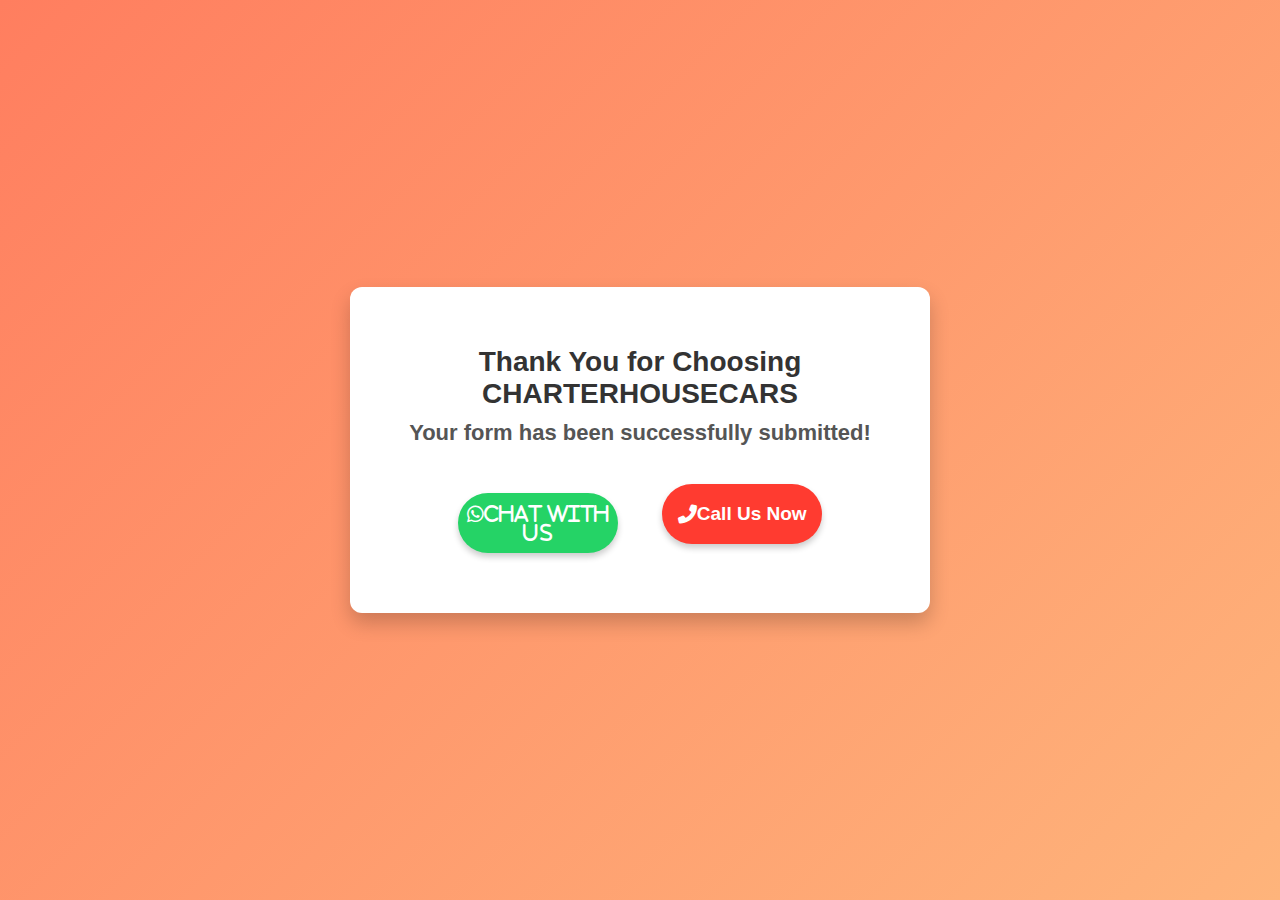
<file: submit.html>
<!DOCTYPE html>
<html lang="en">
<head>
    <meta charset="UTF-8">
    <meta name="viewport" content="width=device-width, initial-scale=1.0">
    <title>Thank You - Charter House Cars</title>
    <style>
        body {
            margin: 0;
            padding: 0;
            font-family: Arial, sans-serif;
            display: flex;
            justify-content: center;
            align-items: center;
            height: 100vh;
            background: linear-gradient(135deg, #ff7e5f, #feb47b);
            text-align: center;
            animation: fadeInBg 1.5s ease-in-out;
        }

        .container {
            background: white;
            padding: 40px;
            border-radius: 12px;
            box-shadow: 0 10px 20px rgba(0, 0, 0, 0.2);
            animation: fadeIn 1.5s ease-in-out;
            max-width: 500px;
            width: 90%;
        }

        h1 {
            font-size: 28px;
            color: #333;
            margin-bottom: 10px;
            animation: slideIn 1.2s ease-in-out;
        }

        h2 {
            font-size: 22px;
            color: #555;
            margin-top: 0;
            animation: slideIn 1.5s ease-in-out;
        }

        .container:hover {
            transform: scale(1.05);
            transition: transform 0.3s ease-in-out;
        }

        @keyframes fadeInBg {
            from {
                opacity: 0;
            }
            to {
                opacity: 1;
            }
        }

        @keyframes fadeIn {
            from {
                opacity: 0;
                transform: translateY(20px);
            }
            to {
                opacity: 1;
                transform: translateY(0);
            }
        }

        @keyframes slideIn {
            from {
                opacity: 0;
                transform: translateY(-15px);
            }
            to {
                opacity: 1;
                transform: translateY(0);
            }
        }
        .whatsapp-chat, .call-us {
    display: inline-block;
    margin: 10px;
}

.whatsapp-btn, .call-btn {
            display: flex;
            align-items: center;
            justify-content: center;
            width: 160px; /* Same width */
            height: 60px; /* Same height */
            border-radius: 50px;
            background-color: #25D366; /* WhatsApp green */
            color: white;
            font-size: 19px;
            font-weight: bold;
            text-decoration: none;
            transition: 0.3s ease-in-out;
            box-shadow: 0 4px 6px rgba(0, 0, 0, 0.2);
        }

        .call-btn {
            background-color: #ff3b30; /* Red for call button */
        }

        .whatsapp-btn:hover, .call-btn:hover {
            transform: scale(1.1);
        }

        .whatsapp-chat, .call-us {
            position: relative; /* Keeps buttons in flow */
            margin: 20px; /* Adds spacing between buttons */
        }
   </style>
</head>
<body>
    <link href="https://cdnjs.cloudflare.com/ajax/libs/font-awesome/6.0.0-beta3/css/all.min.css" rel="stylesheet">
    <div class="container">
        <h1>Thank You for Choosing CHARTERHOUSECARS</h1>
        <h2>Your form has been successfully submitted!</h2>
        <!-- Contact Section with WhatsApp Icon -->
        <section id="contact">
            <div class="whatsapp-chat">
                <a href="https://wa.me/message/6GOCSDYA2UXDL1" target="_blank" class="whatsapp-btn">
                    <i class="fab fa-whatsapp">Chat with us</i>
                </a>
            </div>
            <!-- Call Us Now Button -->
            <div class="call-us">
                <a href="#" class="call-btn" id="callButton">
                    <i class="fas fa-phone-alt"></i> Call Us Now
                </a>
            </div>

            <!-- JavaScript for Call Button -->
            <script>
                document.getElementById("callButton").addEventListener("click", function (event) {
                    event.preventDefault(); // Prevents default anchor behavior
                    window.location.href = "tel:01483962169"; // Opens the dial pad directly
                });
            </script>

        </section>

    </div>
</body>
</html>
</file>
